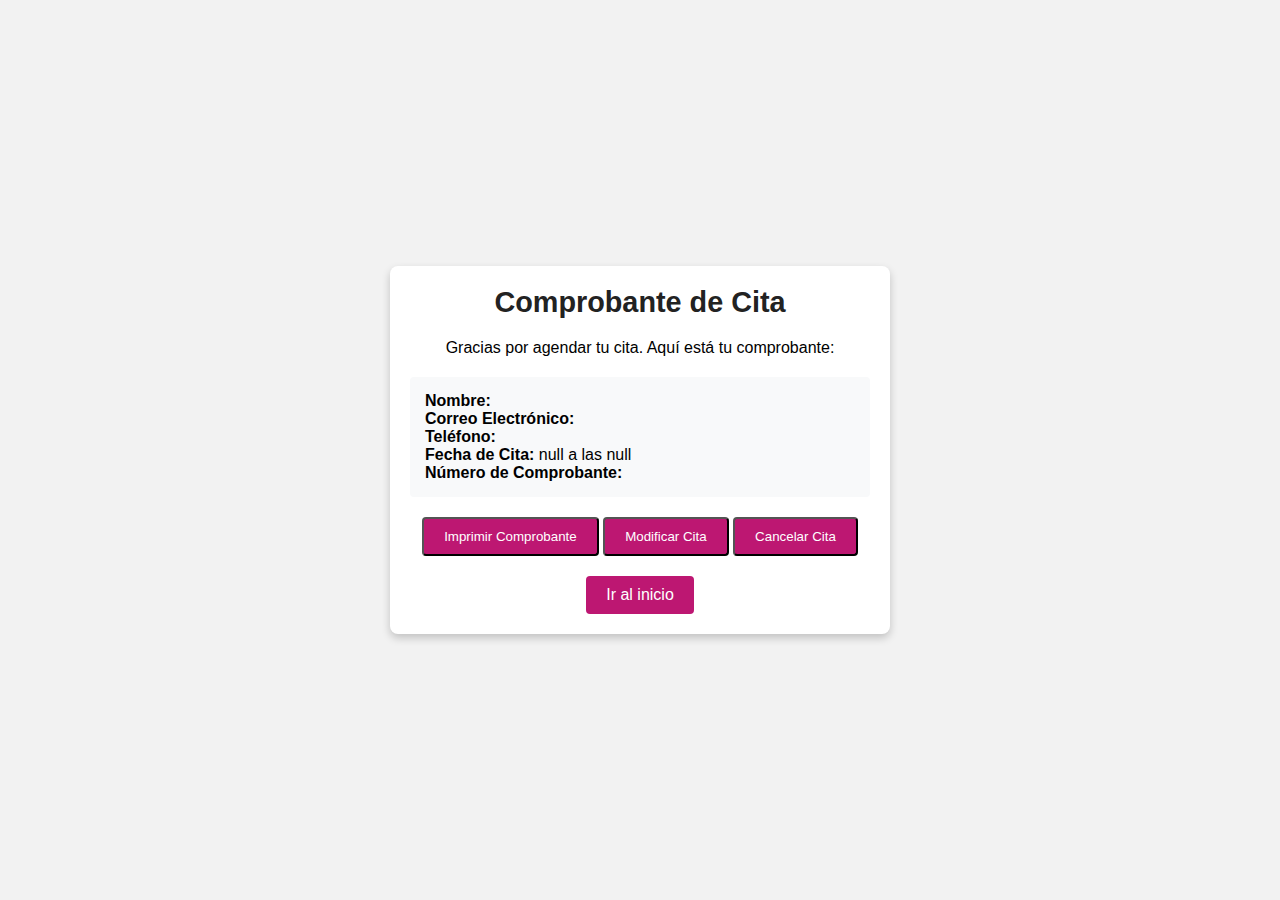
<file: pages/comprobante.html>
<!DOCTYPE html>
<html lang="es">
<head>
    <meta charset="UTF-8">
    <meta name="viewport" content="width=device-width, initial-scale=1.0">
    <title>Comprobante de Cita</title>
    <link rel="stylesheet" href="/../css/styles.css">
    <script>
        function mostrarComprobante() {
            const nombre = localStorage.getItem('nombre');
            const email = localStorage.getItem('email');
            const telefono = localStorage.getItem('telefono');
            const fechaCita = localStorage.getItem('fechaCita');
            const horaCita = localStorage.getItem('horaCita');
            const numeroComprobante = localStorage.getItem('numeroComprobante');

            document.getElementById('nombre').textContent = nombre;
            document.getElementById('email').textContent = email;
            document.getElementById('telefono').textContent = telefono;
            document.getElementById('fecha-cita').textContent = `${fechaCita} a las ${horaCita}`;
            document.getElementById('numero-comprobante').textContent = numeroComprobante;
        }

        function modificarCita() {
            const nuevaFecha = prompt("Ingrese la nueva fecha de la cita (YYYY-MM-DD):", localStorage.getItem('fechaCita'));
            const nuevaHora = prompt("Ingrese la nueva hora de la cita (HH:MM):", localStorage.getItem('horaCita'));

            if (nuevaFecha && nuevaHora) {
                localStorage.setItem('fechaCita', nuevaFecha);
                localStorage.setItem('horaCita', nuevaHora);
                alert("La cita ha sido modificada.");
                mostrarComprobante();
            } else {
                alert("Modificación cancelada.");
            }
        }

        function cancelarCita() {
            if (confirm("¿Estás seguro de que deseas cancelar esta cita? Esta acción no se puede deshacer.")) {
                localStorage.removeItem('nombre');
                localStorage.removeItem('email');
                localStorage.removeItem('telefono');
                localStorage.removeItem('fechaCita');
                localStorage.removeItem('horaCita');
                localStorage.removeItem('numeroComprobante');
                alert("La cita ha sido cancelada.");
                window.location.href = "index.html"; // Redirect to homepage
            }
        }
    </script>
</head>
<body onload="mostrarComprobante()">
    <div class="container">
        <h1>Comprobante de Cita</h1>
        <p>Gracias por agendar tu cita. Aquí está tu comprobante:</p>
        <div class="comprobante">
            <p><strong>Nombre:</strong> <span id="nombre"></span></p>
            <p><strong>Correo Electrónico:</strong> <span id="email"></span></p>
            <p><strong>Teléfono:</strong> <span id="telefono"></span></p>
            <p><strong>Fecha de Cita:</strong> <span id="fecha-cita"></span></p>
            <p><strong>Número de Comprobante:</strong> <span id="numero-comprobante"></span></p>
        </div>
        <button onclick="window.print()" class="btn">Imprimir Comprobante</button>
        <button onclick="modificarCita()" class="btn">Modificar Cita</button>
        <button onclick="cancelarCita()" class="btn">Cancelar Cita</button>
        <a href="index.html" class="btn">Ir al inicio</a>
    </div>
</body>
</html>
</file>
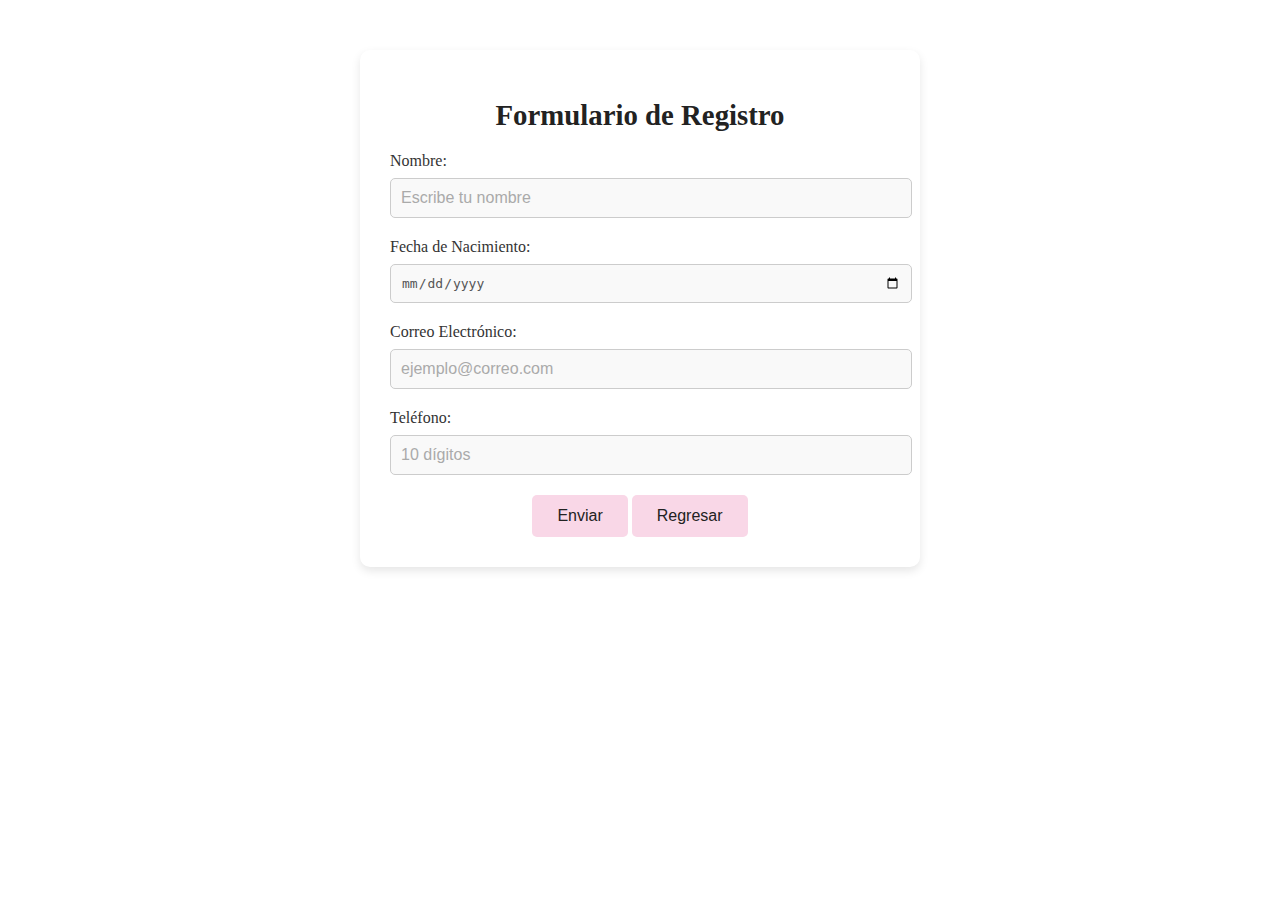
<file: pages/formulario.html>
<!DOCTYPE html>
<html lang="es">
<head>
    <meta charset="UTF-8">
    <meta name="viewport" content="width=device-width, initial-scale=1.0">
    <title>Formulario de Registro</title>
    <link rel="stylesheet" href="/../css/formulario.css">
    <script>
        function validarFormulario(event) {
            event.preventDefault();
            const nombre = document.getElementById('nombre').value;
            const fechaNacimiento = document.getElementById('fecha_nacimiento').value;
            const email = document.getElementById('email').value;
            const telefono = document.getElementById('telefono').value;

            if (nombre.length < 3) {
                alert('El nombre debe tener al menos 3 caracteres.');
                return false;
            }

            if (!fechaNacimiento) {
                alert('Por favor, selecciona una fecha de nacimiento.');
                return false;
            }

            const emailPattern = /^[a-zA-Z0-9._-]+@[a-zA-Z0-9.-]+\.[a-zA-Z]{2,6}$/;
            if (!emailPattern.test(email)) {
                alert('Por favor, introduce un correo electrónico válido.');
                return false;
            }

            const telefonoPattern = /^[0-9]{10}$/;
            if (!telefonoPattern.test(telefono)) {
                alert('El teléfono debe tener 10 dígitos.');
                return false;
            }

            // Almacenar los datos en el Local Storage
            localStorage.setItem('nombre', nombre);
            localStorage.setItem('fechaNacimiento', fechaNacimiento);
            localStorage.setItem('email', email);
            localStorage.setItem('telefono', telefono);

            alert('Formulario enviado correctamente.');
            document.getElementById('registroForm').submit();
        }
    </script>
</head>
<body>
    <div class="container">
        <h1>Formulario de Registro</h1>
        <form id="registroForm" action="calendario.html" method="get" onsubmit="validarFormulario(event)">
            <label for="nombre">Nombre:</label>
            <input type="text" id="nombre" name="nombre" required minlength="3" placeholder="Escribe tu nombre">

            <label for="fecha_nacimiento">Fecha de Nacimiento:</label>
            <input type="date" id="fecha_nacimiento" name="fecha_nacimiento" required>

            <label for="email">Correo Electrónico:</label>
            <input type="email" id="email" name="email" required placeholder="ejemplo@correo.com">

            <label for="telefono">Teléfono:</label>
            <input type="tel" id="telefono" name="telefono" required placeholder="10 dígitos">

            <button type="submit" class="btn">Enviar</button>
            <button type="button" class="btn" onclick="window.location.href='index.html'">Regresar</button>
        </form>
    </div>
</body>
</html>
</file>
<file: css/styles.css>
* {
    margin: 0;
    padding: 0;
    box-sizing: border-box;
}

body {
    font-family: Arial, sans-serif;
    display: flex;
    justify-content: center;
    align-items: center;
    min-height: 100vh;
    background-color: #f2f2f2;
}

.container {
    max-width: 500px;
    padding: 20px;
    background-color: white;
    border-radius: 8px;
    box-shadow: 0px 4px 8px rgba(0, 0, 0, 0.2);
    text-align: center;
}

/* Estilo del título */
h1 {
    font-size: 1.8em;
    margin-bottom: 20px;
    color: #222;
    font-weight: bold;
}

label {
    display: block;
    margin-top: 15px;
    text-align: left;
}

input {
    width: 100%;
    padding: 8px;
    margin-top: 5px;
    border: 1px solid #ddd;
    border-radius: 4px;
}

.btn {
    display: inline-block;
    margin-top: 20px;
    padding: 10px 20px;
    background-color: #bd1772;
    color: white;
    text-decoration: none;
    border-radius: 4px;
    transition: background-color 0.3s ease;
}

.btn:hover {
    background-color: #bd1772;
}

.calendar {
    display: flex;
    flex-wrap: wrap;
    gap: 10px;
    justify-content: center;
}

.day {
    width: 40px;
    height: 40px;
    display: flex;
    justify-content: center;
    align-items: center;
    border: 1px solid #ddd;
    border-radius: 4px;
}

.available {
    background-color: #28a745;
    color: white;
    cursor: pointer;
}

.comprobante {
    margin-top: 20px;
    padding: 15px;
    background-color: #f8f9fa;
    border-radius: 4px;
    text-align: left;
}
.logo {
    max-width: 100px;
    margin-bottom: 20px;
}
</file>
<file: css/formulario.css>
/* Contenedor del formulario */
.container {
    max-width: 500px;
    padding: 30px;
    background-color: white;
    border-radius: 10px;
    box-shadow: 0px 4px 10px rgba(0, 0, 0, 0.1);
    text-align: center;
    margin: 50px auto; /* Márgenes arriba y abajo de 50px, centrado horizontalmente */
}


/* Estilo del título */
h1 {
    font-size: 1.8em;
    margin-bottom: 20px;
    color: #222;
    font-weight: bold;
}

/* Estilos de las etiquetas */
label {
    display: block;
    margin-top: 20px;
    font-size: 1em;
    text-align: left;
    color: #333;
}

/* Estilos de los campos de entrada */
input {
    width: 100%;
    padding: 10px;
    margin-top: 8px;
    border: 1px solid #ccc;
    border-radius: 5px;
    font-size: 1em;
    color: #555;
    background-color: #f9f9f9;
}

input:focus {
    border-color: #bd1772;
    outline: none;
    background-color: #fff;
    transition: 0.3s ease-in-out;
}

/* Estilos del botón */
.btn {
    display: inline-block;
    margin-top: 20px;
    padding: 12px 25px;
    background-color: #f9d7e7; /* Rosa claro */
    color: #222;
    font-size: 1em;
    border: none;
    border-radius: 5px;
    cursor: pointer;
    transition: background-color 0.3s ease;
}

.btn:hover {
    background-color: #bd1772; /* Rosa oscuro */
    color: white;
}

.btn:focus {
    outline: none;
}

/* Estilo de los placeholders */
input::placeholder {
    color: #aaa;
}
</file>
